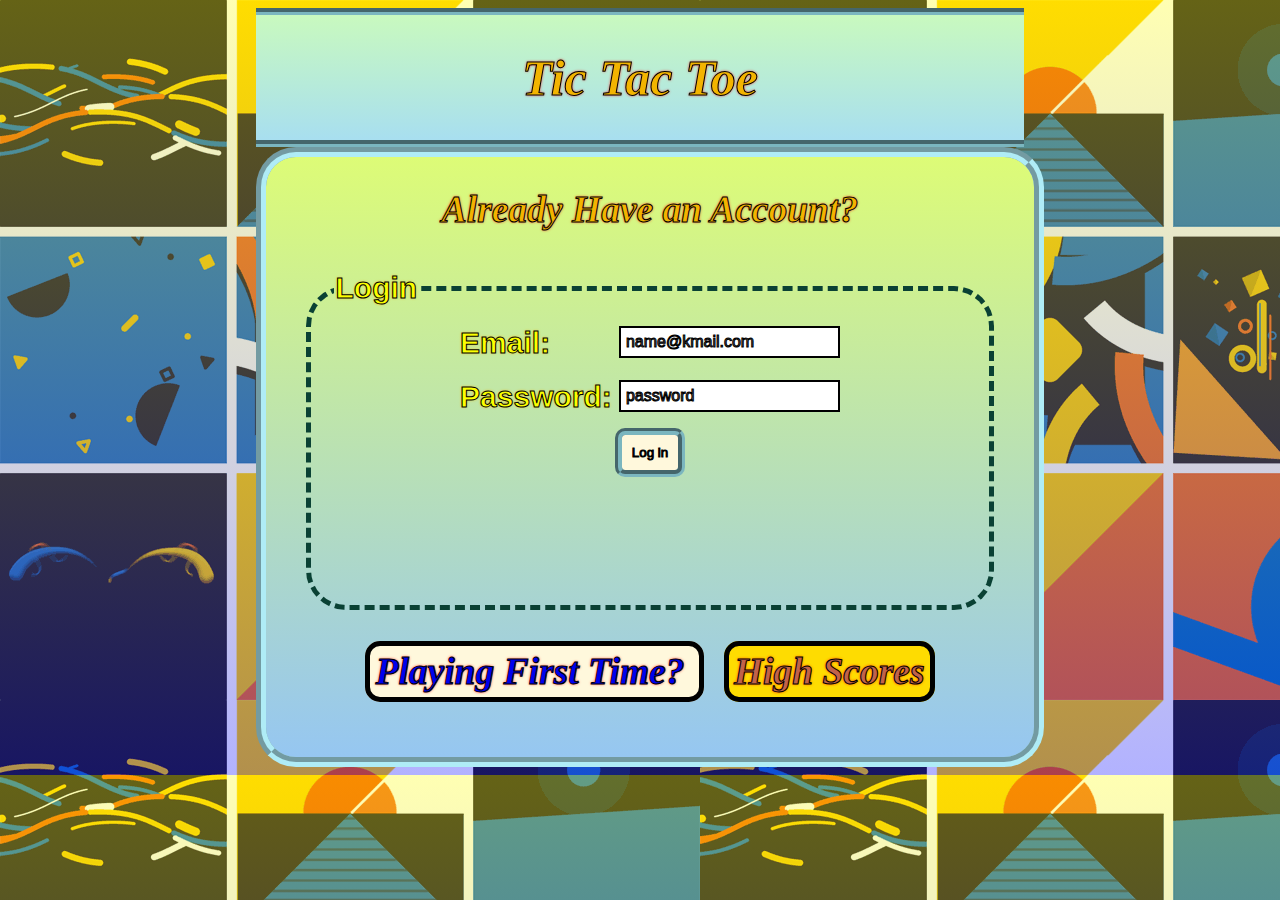
<file: index.html>
<!DOCTYPE html>
<html>
<!--
    main index page to get user data and log them into their accounts
-->
<head>
    <title>Login Page</title>
    
    <link rel="stylesheet" href="css/mainstyle.css">
</head>

<body>
    <header id="loginHeader">
        <h1>Tic Tac Toe  </h1>
        
        
    </header>
     <div id="login" >
        <h2> Already Have an Account? </h2>
        <form id="loginForm" method="POST" action="php/loginComplete.php">
            <fieldset>
                <legend>Login</legend>
                <div class="inputs">
                    <div>
                        <label for="userEmailLogin">Email: </label>
                        <input name="userEmailLogin" type="email" required placeholder="name@kmail.com">
                    </div>
                    <div>
                        <label for="userPassLogin">Password: </label>
                        <input name="userPassLogin" type="password" required placeholder="password">
                    </div>

                </div>
                <div class="buttons">
                    <button type="submit">Log in</button>
                </div>

            </fieldset>

        </form>
        <h2><a style="margin-right: 20px;" href="html/signup.html"> Playing First Time? </a><a href='php/highscores.php' style='color:#c1624a; background-color:#fedc01;'> High Scores</a></h2>
        
        
       
            

    </div>
        
        
        
    
</body>

</html>
</file>
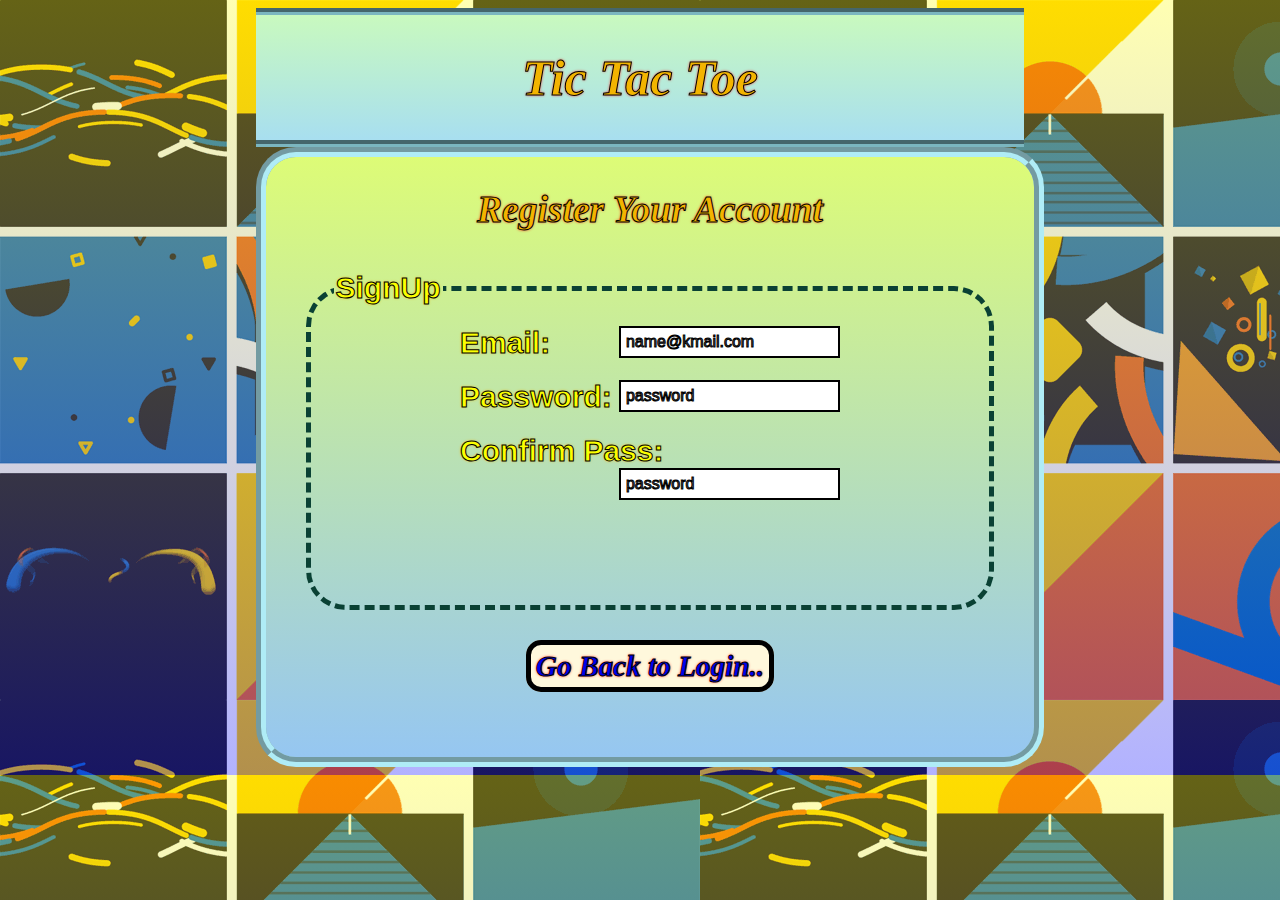
<file: html/signup.html>
<!DOCTYPE html>
<html>

<head>
    <title>SignUp Page</title>
    
    <link rel="stylesheet" href="../css/mainstyle.css">
</head>

<body>
    <header id="loginHeader">
        <h1>Tic Tac Toe  </h1>
        
        
    </header>
    <div id="login" >
        <h2> Register Your Account </h2>
        <form id="signupForm" method="POST" action="../php/signupComplete.php">
            <fieldset>
                <legend>SignUp</legend>

                <div class="inputs">
                    <!-- Form for sign up-->
                    <div>
                        <label for="userEmailSign">Email: </label>
                        <input name="userEmailSign" type="email" required placeholder="name@kmail.com">
                    </div>
                    <div>
                        <label for="userPassSign">Password: </label>
                        <input id="signPass" name="userPassSign" type="password" required placeholder="password">
                    </div>
                    <div>
                        <label for="userPassSignConfirm">Confirm Pass: </label>
                        <input id="signPassConfirm" name="userPassSignConfirm" type="password" required placeholder="password">

                        <script>
                            window.addEventListener("load", function() {
                                // Confirm password script
                                // and button hiding code for UI
                                let submitButton= document.getElementById("signupButton");
                                let passconfirm= document.getElementById("signPassConfirm");
                                let pass=document.getElementById("signPass");
                                submitButton.style.display="none";
                                passconfirm.addEventListener("input" , function()
                                {
                                    
                                    console.log(pass.textContent);
                                    if(passconfirm.value!==""){
                                        if(pass.value===passconfirm.value)
                                        {
                                            document.getElementById("signupTarget").innerHTML="Password Matched!";
                                            submitButton.style.display="block";
                                        
                                        }else
                                        {
                                            document.getElementById("signupTarget").innerHTML="Password Doesn't Match!";
                                            submitButton.style.display="none";
                                        }
                                    }else{document.getElementById("signupTarget").innerHTML="Type Something";}
                                });

                                document.getElementById("signPass").addEventListener("input" , function()
                                {
                                    document.getElementById("signupTarget").innerHTML="";
                                    submitButton.style.display="none";
                                    
                                });
                            });
                        </script>
                        <div id="signupTarget" style="color: red; font-size: large;"></div>
                    </div>
                    
                </div>
                <div class="buttons" id="signupButton" style="display: none;">
                    <button  type="submit">SignUp</button>
                </div>
                

            </fieldset>
        </form>
        <h3><a href="../index.html"> Go Back to Login.. </a></h3>
            

    </div>
        
        
        
    
</body>

</html>
</file>
<file: css/mainstyle.css>
body {
    background-image: linear-gradient(to bottom, rgba(255,255,0,0.3), rgba(0,0,255,0.3)), url(../images/bodyDisplay.gif);
    background-color:#fffd05;
    font-family: Arial, Helvetica, sans-serif;
    font-size: 25px;
    -webkit-text-stroke: 1px black; 
    width:60%;
    text-shadow: 0 0 3px #f3b400;
    color:#fbff00;
    
    margin-left:auto;
    margin-right:auto
    
    


}


h1,h2,h3{
    font-weight: bolder;
    text-align:center;
    -webkit-text-stroke: 1px black; 
    text-shadow: 0 0 3px #FF0000;

    font-family: cursive;
    font-style: oblique;
    color:#f3b400;
    

 }

header
{
    
   
    
    border: 7px groove #7bb6bf;
    border-left: none;
    border-right: none;
    
    background-color: #bbf8ee;
    background-image: linear-gradient(to bottom, rgba(255,255,0,0.2), rgba(0,0,255,0.1));
   
}

/* stylefor login and signup menu*/
 #login
 {
     width: 100%;
     border: 10px groove #afecf6;
     border-radius: 40px;
     min-height: 600px;
     height: fit-content;
     background-color:  #bbf8ee;
     background-image: linear-gradient(to bottom, rgba(255,255,0,0.5), rgba(0,0,255,0.2));
     
     
 }

 fieldset
 {
     font-size: larger;
     font-weight: bold;
     height:300px;
    margin: 40px;
    border: 5px dashed #0a4134;
    border-radius: 40px;
 }
/*styling to  the div with the inputs and buttons*/
 .inputs>div>input
 {
     display: block;
     float: right;
     font-size: medium;
     padding: 5px;
     border: 2px solid black;
 }
 .inputs>div
 {
    width: 60%;
    margin-left: auto;
    margin-right: auto;
    padding: 10px;
 }
 .buttons
 {
     text-align: center;
 }

 .buttons>button
 {
     padding: 10px;
     margin: 4px;
     border-radius: 10px;
     background-color: cornsilk;
     border: 7px groove #7bb6bf;

 }
/* styling to message boxes used to disply various warnings and contents*/
 .messageBox
 {
    text-align: center;
    width: 100%;
    border: 10px groove #afecf6;
    border-radius: 40px;
    min-height: 200px;
    max-height: fit-content+150px;
    background-color:  #bbf8ee;
    background-image: linear-gradient(to bottom, rgba(255,255,0,0.5), rgba(0,0,255,0.2));
 }

 a
 {
    
    background-color:  cornsilk;
    text-decoration: none;
    border: 5px solid black;
    border-radius: 15px;
    padding: 5px;
    
 }
 a:hover
 {
     font-size: 1.2em;
    padding: 15px;
    border-radius: 25px;

 }

 a:active
 {
     color:red;
 }

 footer
 {
    text-align: center;
    width: 100%;
    height:100px;
    
    border: 10px groove #afecf6;
    border-radius: 40px;
    background-color:  #bbf8ee;
    background-image: linear-gradient(to bottom, rgba(255,255,0,0.5), rgba(0,0,255,0.2));
    border-bottom: none;
 }


 /* Game board designing and styling*/

table
 {
     text-align: center;
     font-size: 180px;
    border-collapse: collapse;
 }
td{
    
    width:200px;
    height:200px;
    border:8px solid black;
    
    background-color: #afecf6;
 }


 table tr:first-child td
 {
     border-top:none;
 }

 table tr:last-child td
 {
     border-bottom:none;
 }
 table tr td:first-child
 {
     border-left: none;
 }
 table tr td:last-child
 {
     border-right: none;
 }
</file>
